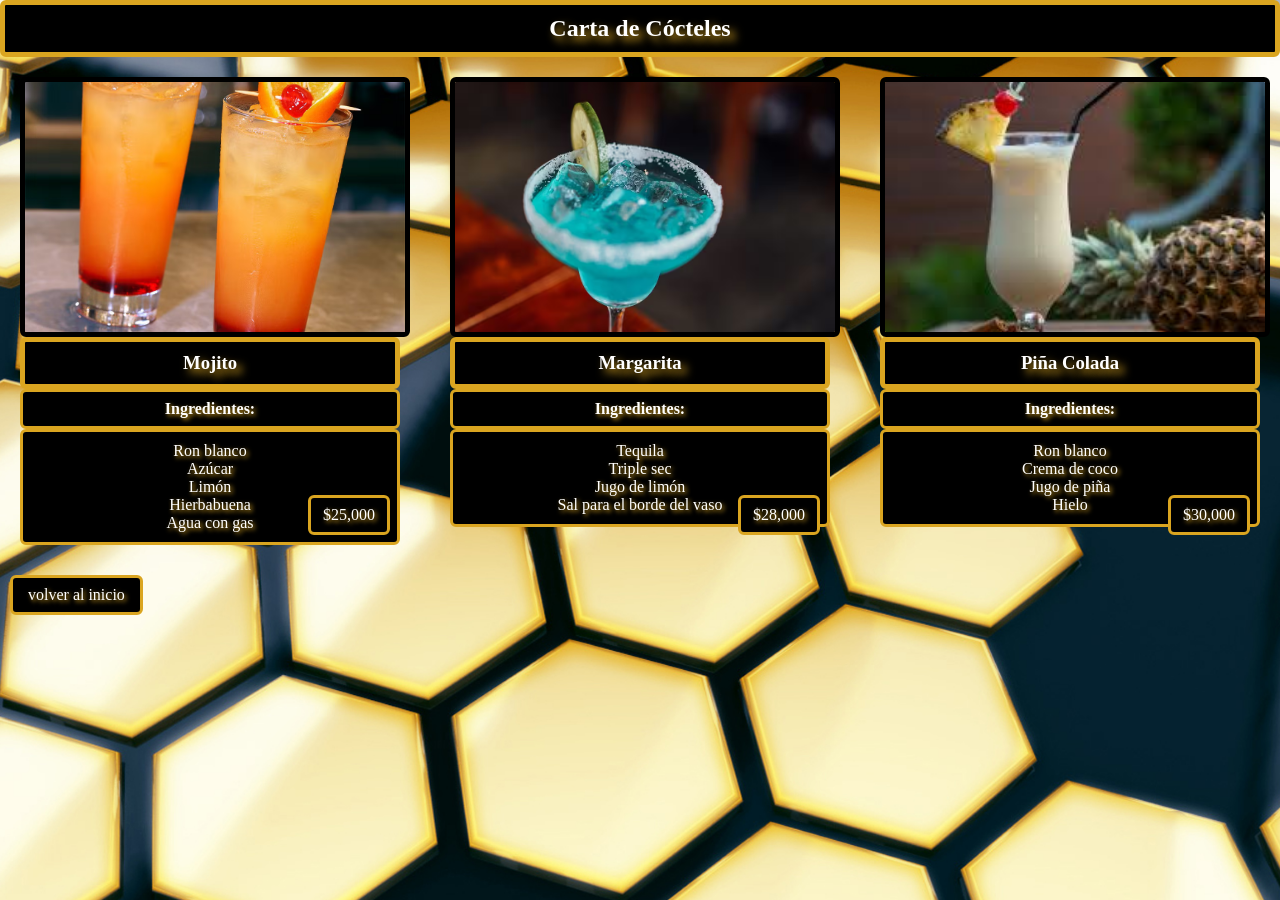
<file: cocteles.html>
<!DOCTYPE html>
<html lang="en">
<head>
    <meta charset="UTF-8">
    <meta name="viewport" content="width=device-width, initial-scale=1.0">
    <title>Document</title>
    <link rel="stylesheet" href="css/cocteles.css">
</head>
<body>

<section class="carta-cocteles">
  <h1>Carta de Cócteles</h1>
  
  <main class="contenedor-cocteles">
    
    <article class="coctel">
      <figure>
        <img src="img/mojonjpg.avif" alt="Mojito">
      </figure>
      <h3>Mojito</h3>
      <p>$25,000</p>
      <h4>Ingredientes:</h4>
      <ul>
        <li>Ron blanco</li>
        <li>Azúcar</li>
        <li>Limón</li>
        <li>Hierbabuena</li>
        <li>Agua con gas</li>
      </ul>
    </article>

    <article class="coctel">
      <figure>
        <img src="img/margarita.avif" alt="Margarita">
      </figure>
      <h3>Margarita</h3>
      <p>$28,000</p>
      <h4>Ingredientes:</h4>
      <ul>
        <li>Tequila</li>
        <li>Triple sec</li>
        <li>Jugo de limón</li>
        <li>Sal para el borde del vaso</li>
      </ul>
    </article>

    <article class="coctel">
      <figure>
        <img src="img/piñacolada.jpg" alt="Piña Colada">
      </figure>
      <h3>Piña Colada</h3>
      <p>$30,000</p>
      <h4>Ingredientes:</h4>
      <ul>  
        <li>Ron blanco</li>
        <li>Crema de coco</li>
        <li>Jugo de piña</li>
        <li>Hielo</li>  
      </ul>
    </article>
  </main>
  <a href="index.html">volver al inicio</a>
</section>

</body>
</html>
</file>
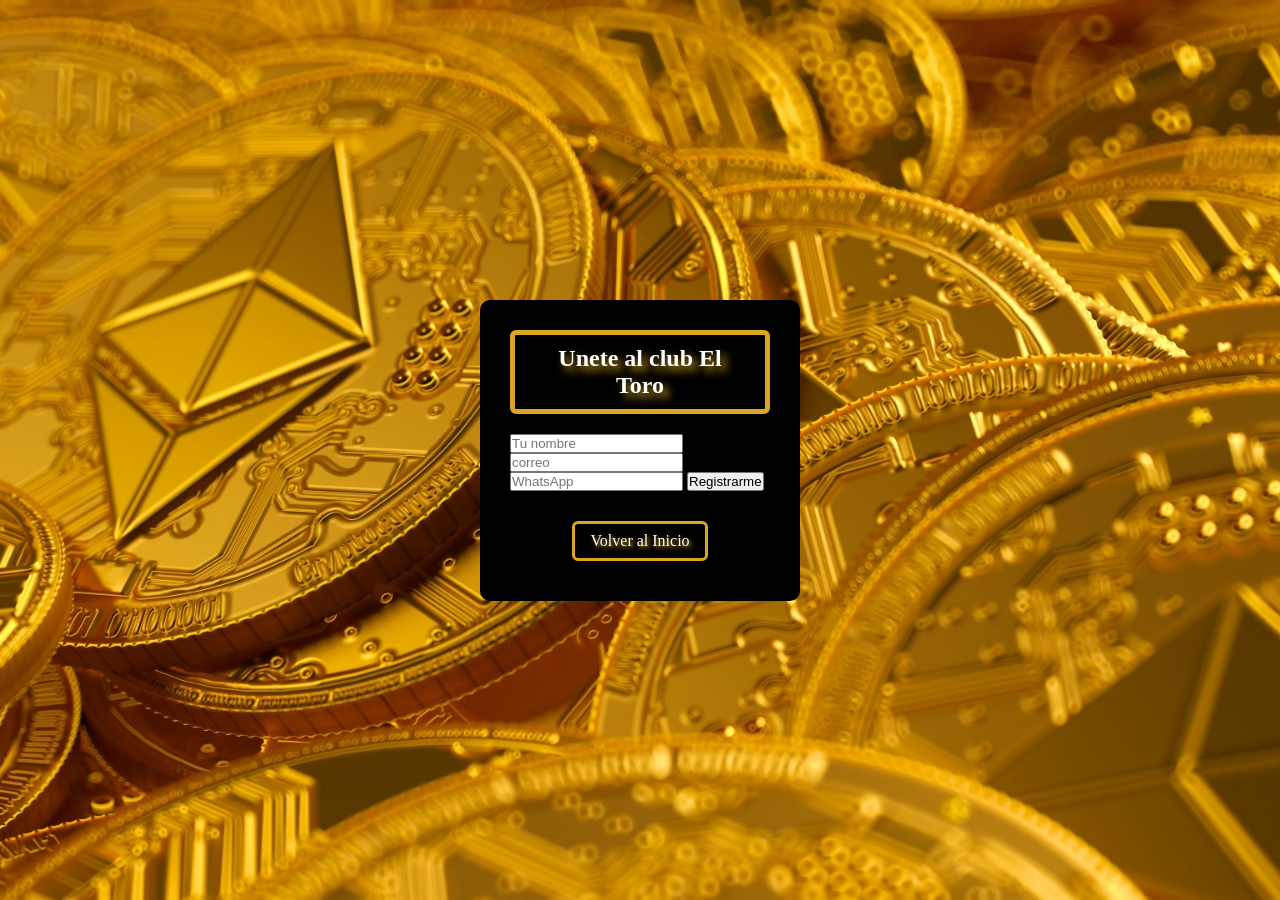
<file: registro.html>
<!DOCTYPE html>
<html lang="en">
<head>
    <meta charset="UTF-8">
    <meta name="viewport" content="width=device-width, initial-scale=1.0">
    <title>Document</title>
    <link rel="stylesheet" href="css/registro.css">
    
</head>
<body>
    <section class="recuadro1">
        <h1>Unete al club El Toro</h1>
        <form>
            <input type="text" placeholder="Tu nombre" required>
            <input type="email" placeholder="correo" required>
            <input type="tel" placeholder="WhatsApp" required>
            <button type="submit">Registrarme</button>
        </form>
        <a href="index.html">Volver al Inicio</a>
    </section>
</body>
</html>
</file>
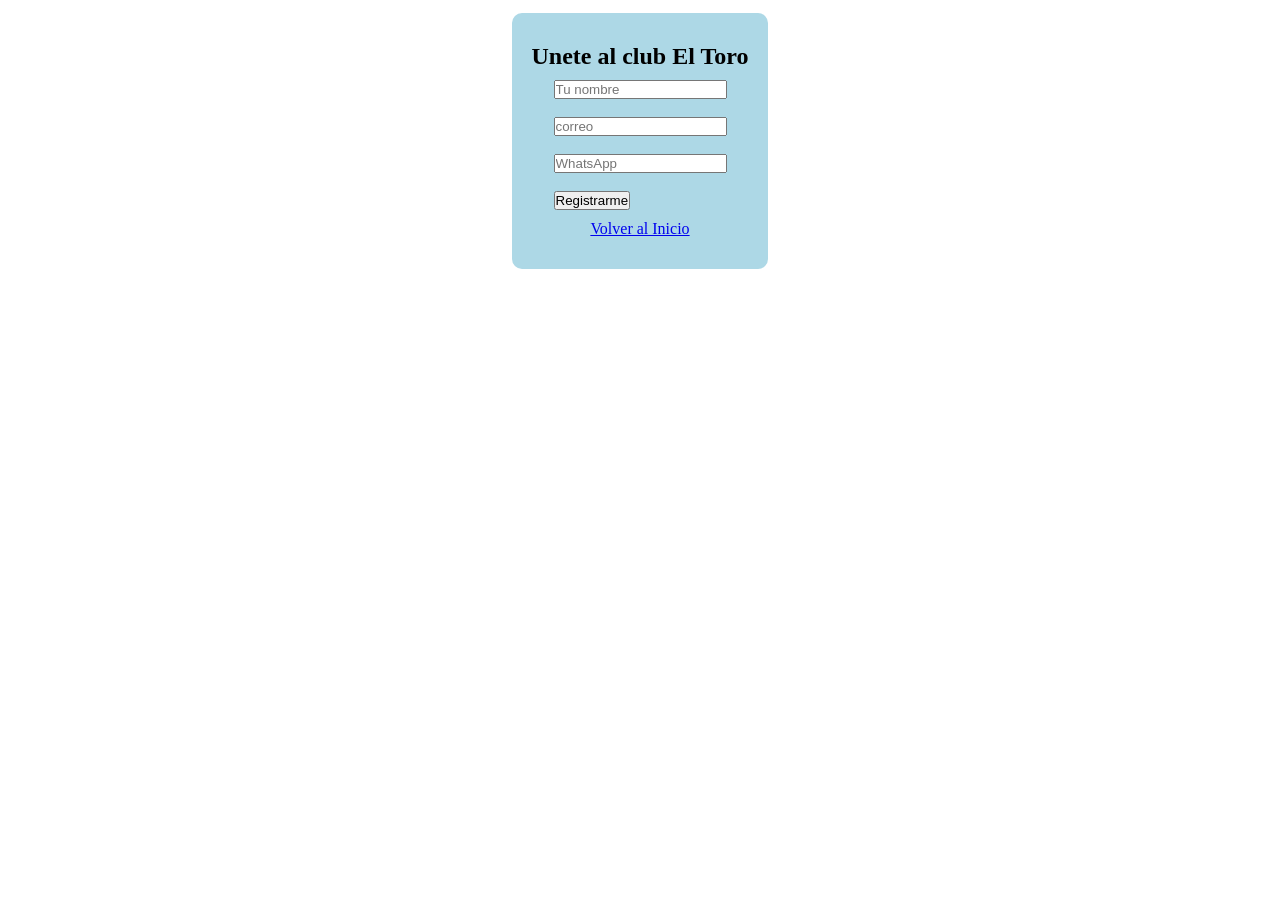
<file: usuarios.html>
<!DOCTYPE html>
<html lang="en">
<head>
    <meta charset="UTF-8">
    <meta name="viewport" content="width=device-width, initial-scale=1.0">
    <title>Document</title>
    <link rel="stylesheet" href="css/styleusu.css">
    
</head>
<body>
    <section class="padre1">
    <h2>Unete al club El Toro</h2>
    <form>
        <input type="text"  placeholder="Tu nombre" required><br><br>
        <input type="email" placeholder="correo" required><br><br>
        <input type="tel" placeholder="WhatsApp" required><br><br>
        <button type="submit">Registrarme</button>
    </form>
    <a href="index.html">Volver al Inicio</a>
    </section>
</body>
</html>
</file>
<file: css/cocteles.css>
*{
  margin:0;
  padding:0;
}

 h1 ,h3{
    
    display: block;
    padding: 10px 18px;
    color: white;
    text-shadow: 5px 5px 8px goldenrod;
    border: 5px solid goldenrod;
    background: black;
    border-radius: 6px;
    text-align: center;
}
h4{
    display: block;
    padding: 8px 12px;
    color: white;
    background: black;
    border: 3px solid goldenrod;
    border-radius: 6px;
    text-align: center;

    text-shadow: 2px 2px 4px goldenrod;
}
    
ul{
    list-style: none;
    padding: 10px 18px;
    color: white;
    background: black;
    border: 3px solid goldenrod;
    border-radius: 6px;
    text-align: center;

    text-shadow: 2px 2px 4px goldenrod;
}

body {
    background-image: url('../img/golden.jpg');
    background-size: cover;
    background-position: center;
    background-repeat: no-repeat;
    background-attachment: fixed;
    color: white;
    margin: 0;
    min-height: 100vh;
}
.contenedor-cocteles{

    display: grid;
    grid-template-columns: repeat(3, 1fr);
    gap: 50px;
    padding: 20px;
    
}

.coctel{
    position: relative;
}

.coctel img{
    width: 100%;
    height: 250px;
    display: block;
    object-fit: cover;

    border: 5px solid black;
    border-radius: 6px;
}

.coctel p{
    position: absolute;
    bottom: 10px;
    right: 10px;

    padding: 8px 12px;
    color: white;
    background: black;
    border: 3px solid goldenrod;
    border-radius: 6px;
    text-align: center;

    text-shadow: 2px 2px 4px goldenrod;
}
a {
   
    display: inline-block;
    padding: 8px 15px;
    margin: 10px;

    background: black;
    color: white;
    border: 3px solid goldenrod;
    border-radius: 6px;

    text-decoration: none;
    text-shadow: 2px 2px 4px goldenrod;
}
.coctel:hover{
    transform: scale(1.05);
}

@media (max-width: 768px){
    .contenedor-cocteles{
        grid-template-columns: 1fr;
    }
}
</file>
<file: css/registro.css>
*{
   box-sizing: border-box;
   margin: 0;
   padding: 0;
}
h1 {
    
    display: block;
    padding: 10px 18px;
    color: white;
    text-shadow: 5px 5px 8px goldenrod;
    border: 5px solid goldenrod;
    background: black;
    border-radius: 6px;
    text-align: center;
}

body {
    background-image: url('../img/fondoRegistro.jpg');
    background-size: cover;
    background-position: center;
    background-repeat: no-repeat;
    background-attachment: fixed;
    color: white;
    margin: 0;
    min-height: 100vh;
    display: flex;
    justify-content: center;
    align-items: center;
    min-height: 100vh;
}
.recuadro1 {
    background: black;
    padding: 30px;
    border-radius: 10px;
    width: 320px;

    display: flex;
    flex-direction: column;
    align-items: center;
    gap: 20px;
}
a {
   
    display: inline-block;
    padding: 8px 15px;
    margin: 10px;

    background: black;
    color: white;
    border: 3px solid goldenrod;
    border-radius: 6px;

    text-decoration: none;
    text-shadow: 2px 2px 4px goldenrod;
}
</file>
<file: css/styleusu.css>
*{
   box-sizing: border-box;
   margin: 0;
   padding: 0;
}
.padre1{
    background: lightblue;
    width: 20%;
    aspect-ratio: 1/1;
    border-radius: 10px;
    margin: 0 auto;
    display: flex;
    flex-direction: column;
    justify-content: center;
    align-items: center;
    margin-top: 1%;
    gap: 10px;
    
}
</file>
